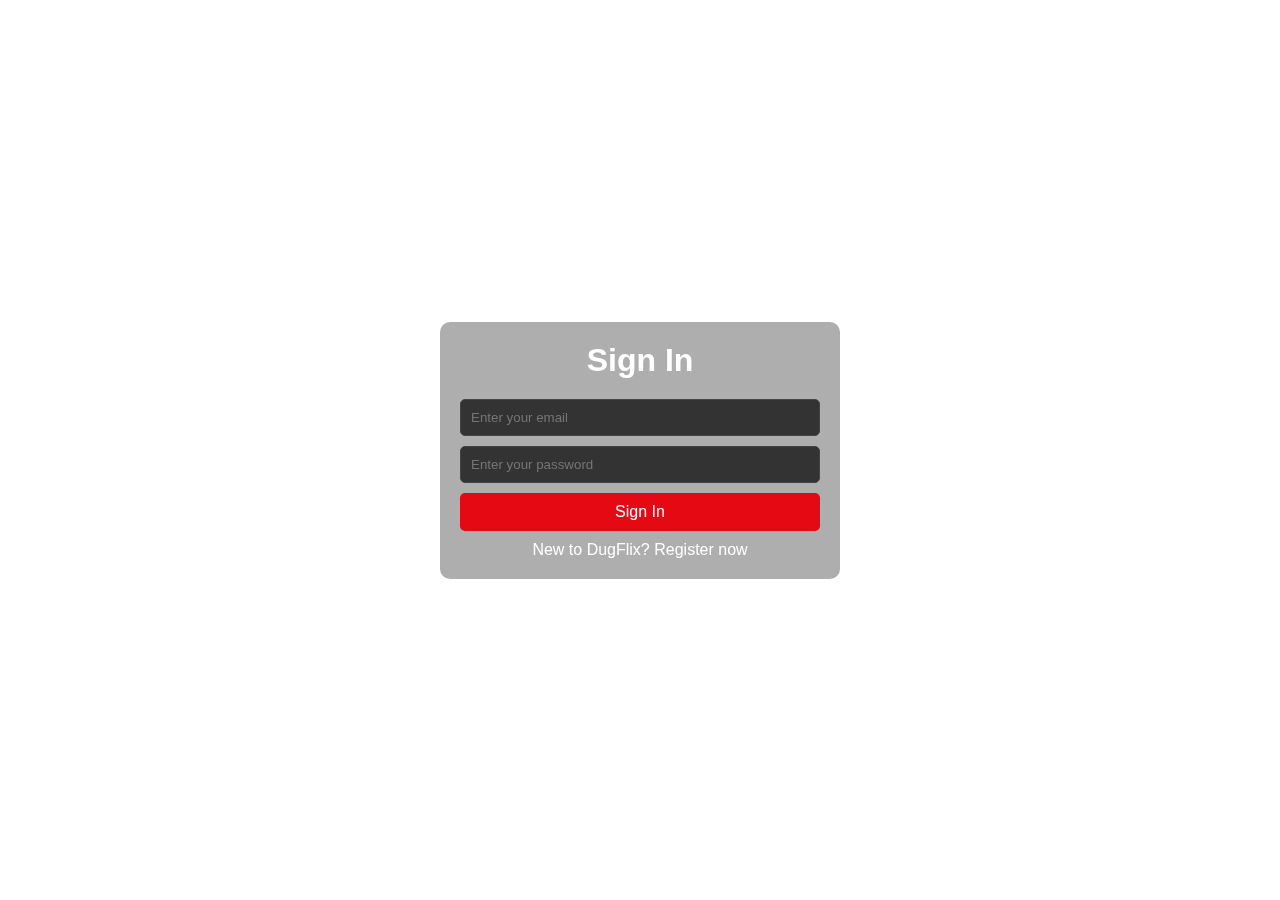
<file: html/auth.html>
<!DOCTYPE html>
<html lang="en">
  <head>
    <meta charset="UTF-8" />
    <meta name="viewport" content="width=device-width, initial-scale=1.0" />
    <title>Auth - Login & Register</title>
    <link rel="stylesheet" href="../CSS/auth.css"/>
  </head>
  <body>
    <div class="layout">
      <div class="auth-container">
        <h1 id="form-title">Sign In</h1>
        <form id="authForm">
          <input type="text" id="username" placeholder="Enter your username" style="display: none;"/>
          <input
            type="email"
            id="email"
            placeholder="Enter your email"
            required
          />
          <input
            type="password"
            id="password"
            placeholder="Enter your password"
            required
          />
          <input
            type="password"
            id="confirmPassword"
            placeholder="Confirm your password"
            style="display: none"
          />
          <button type="submit" id="authButton">Sign In</button>
        </form>
        <p id="authSwitch">
          New to DugFlix? <a href="#" id="switchForm">Register now</a>
        </p>
      </div>
    </div>

    <script src="../js/authForm.js"></script>
  </body>
</html>
</file>
<file: CSS/auth.css>
* {
  margin: 0;
  padding: 0;
  font-family: Arial, sans-serif;
  box-sizing: border-box;
}

.layout {
  display: flex;
  justify-content: center;
  align-items: center;
  height: 100vh;
  background: url("https://assets.nflxext.com/ffe/siteui/vlv3/f841d4c7-10e1-40af-bcae-07a3f8dc141a/f6d7434e-d6de-4185-a6d4-c77a2d08737b/US-en-20220502-popsignuptwoweeks-perspective_alpha_website_medium.jpg");
  background-size: cover;
  background-position: center;
  padding: 0 10px;
}

.auth-container {
  background-color: rgba(0, 0, 0, 0.317);
  backdrop-filter: blur(15px);
  

  padding: 20px;
  border-radius: 10px;
  max-width: 400px;
  width: 100%;
  color: white;
}

.auth-container h1 {
  text-align: center;
  margin-bottom: 20px;
}

.auth-container input {
  width: 100%;
  display: block;
  padding: 10px;
  margin: 10px 0;
  background: #333;
  border: 1px solid #444;
  color: white;
  border-radius: 5px;
  outline: none;
}
input:hover {
  outline: 1px solid rgb(158, 158, 158);
}
.auth-container button {
  width: 100%;
  padding: 10px;
  background-color: #e50914;
  border: none;
  color: white;
  cursor: pointer;
  font-size: 16px;
  border-radius: 5px;
  transition: all 0.5s;
  &:hover{
    background-color: #e50914c0;
  }
}


.auth-container p {
  text-align: center;
  margin-top: 10px;
}

.auth-container a {
  color: white;
  text-decoration: none;
}

.auth-container a:hover {
  text-decoration: underline;
}
</file>
